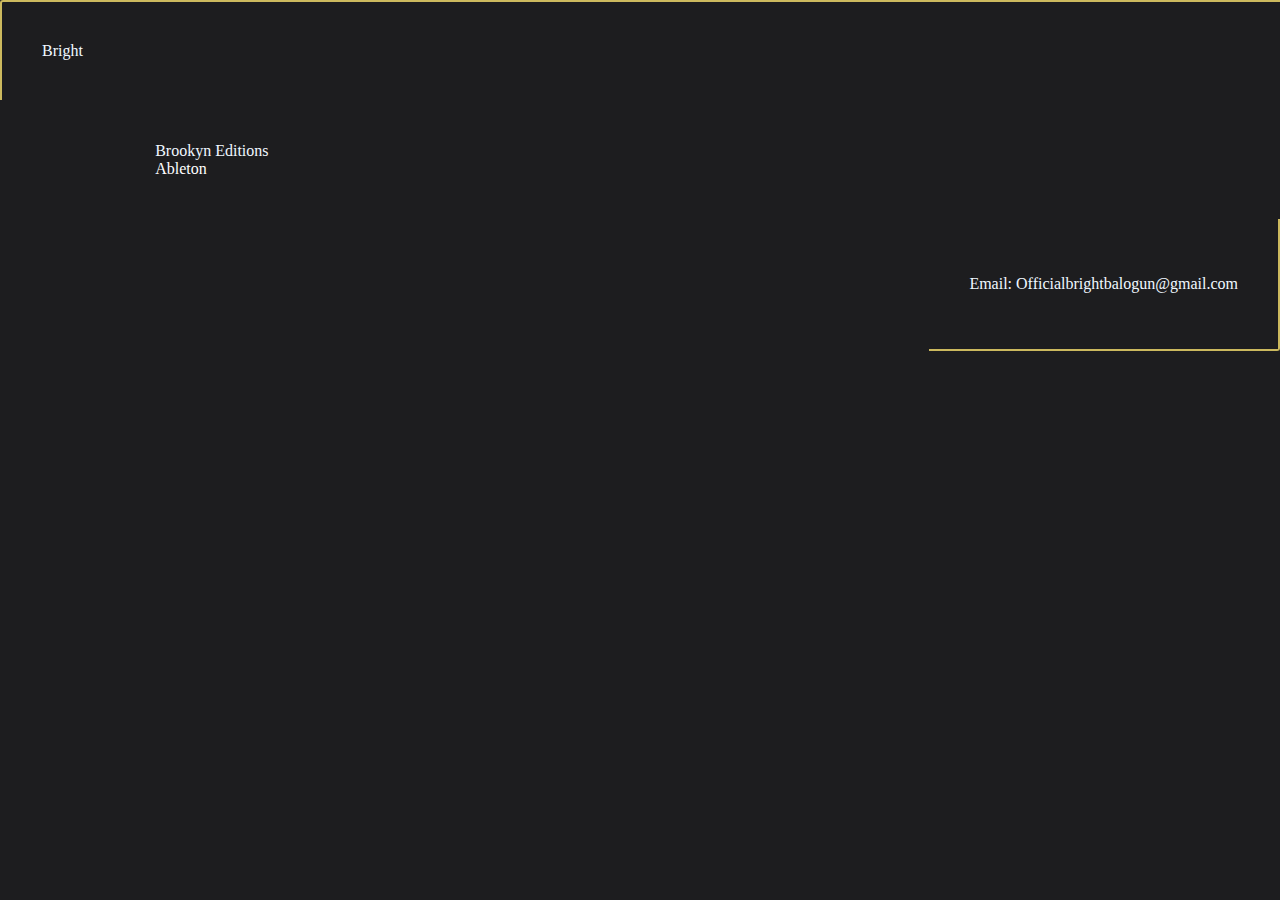
<file: seeMore.html>
<!DOCTYPE html>
<html lang="en">
<head>
    <meta charset="UTF-8">
    <meta name="viewport" content="width=device-width, initial-scale=1.0">
    <title>More Projects</title>
    <link rel="stylesheet" href="bright.css">
</head>
<body>
    <header>
        <div class="logo" >
            <div class="top-angle " id="logo"><a href="./index.html">Bright</a></div>
        </div>
    </header>
    <main>
        <div>
            <ul>
                <li> Brookyn Editions</li>
                <li><a href="https://brightomolayo.github.io/Brooklyn-Editions/" class="project-links">Ableton</a></li>

            </ul>
        </div>
    </main>
    <footer>
        <div class="last">
                    
        </div>
        <div class="bottom-angle  "><p> Email: Officialbrightbalogun@gmail.com</p></div>
    </footer>
</body>
</html>
</file>
<file: bright.css>
body{
    padding: 0;
    margin: 0;
    background-color: #1d1d1f;
    color: aliceblue;
}
main{
    display: flex;
    justify-content: space-between;
    margin: 2%;
    padding: 0% 7%;
}
.main-text{
    display: flex;
    gap: 5%;
    margin-left: 4%;
    line-height: 40px;
}
.main-section-1{
    width: 50%;
}
.line{
    width:1px;
    background-color: #ccb95e;
    height: 120px;
    position: relative;
    top: 18px;
}
.hidden{
    display: none;
}
nav{
    display: flex;
    justify-content: space-between;
}
.top-angle{
    border: 2px solid #ccb95e;
    padding: 40px;
    border-top-left-radius: 3px;
    border-bottom:0px;
    border-right:0px;
}
.projects-angle{
    border: 2px solid #ccb95e;
    padding: 8px;
    border-top-left-radius: 5px;
    border-bottom:0px;
    border-right:0px;
}
.bottom-angle{
    border: 2px solid #ccb95e;
    padding: 40px;
    border-bottom-right-radius: 3px;
    border-top:0px;
    border-left:0px;
}
.content-container{
    margin: 4%;
}
.project-links{
    color: white;
    text-decoration: none;
}
li{
    list-style: none;
}
.mini-angle{
    margin-top: 14px;
}
.projects-links-ul  li{
    margin-top: 7px;
    padding-right: 5px;
}
.links{
    width: 13%;
    margin-right: 2%;
    display: block;
}
.links-ul{
    display: flex;
    justify-content: space-between;
}
footer{
    display: flex;
    justify-content: space-between;
}
.projects{
    margin-right: 15%;
}

#logo a{
    text-decoration: none;
    color: aliceblue;
}

/* Extra small devices (phones, 600px and down) */
@media only screen and (max-width: 319px) {
    body{
        padding: 0;
        margin: 0;
        background-color: #1d1d1f;
        color: aliceblue;
    }
    main{
        display: block;
        justify-content: space-between;
        margin: 60px 0px 0px 0px;
        padding: 2% 7% 2% 15%;
    }
    .hidden{
        display: block;
    }
    .main-text{
        display: flex;
        gap: 5%;
        margin-left: 1%;
        line-height: 30px;
    }
    .main-section-1{
        width: 100%;
    }
    .main-section-1 h1{
        margin: 0px;
        display: none;
    }
    .line{
        width:1px;
        background-color: #ccb95e;
        height: 170px;
        position: relative;
        top: 18px;
    }
    nav{
        display: flex;
        justify-content: space-between;
        margin-top: 8px;
    }
    .top-angle{
        border: 2px solid #ccb95e;
        padding: 24px 12px 24px 24px;
        border-top-left-radius: 3px;
        border-bottom:0px;
        border-right:0px;
        line-height: 26px;
    }
    .projects-angle{
        border: 2px solid #ccb95e;
        padding: 8px;
        border-top-left-radius: 5px;
        border-bottom:0px;
        border-right:0px;
        width: 40%;
    }
    .bottom-angle{
        border: 2px solid #ccb95e;
        padding: 13px;
        border-bottom-right-radius: 3px;
        border-top:0px;
        border-left:0px;
        width: 96%;
        margin-left: 20px;
    }
    .content-container{
        margin: 5%;
        padding: 5%;
    }
    .project-links{
        color: white;
        text-decoration: none;
    }
    li{
        list-style: none;
    }
    .mini-angle{
        margin-top: 14px;
    }
    .projects-links-ul  li{
        margin-top: 7px;
        padding-right: 0px;
    }
    .projects-links-ul{
        padding-left:0px;
    }
    .links{
        width: 13%;
        margin-right: 2%;
        display: none;
    }
    .links-ul{
        display: flex;
        justify-content: space-between;
    }
    footer{
        display: block;
        justify-content: space-between;
        margin-top: 60px;
        margin-bottom: 40px;
        font-size: medium;
        padding-right: 30px;
    }
    .projects{
        margin-left: 25%;
        margin-top: 50px;
    }
    .section-projects{
        display: none;
    }
    .dropdown{
        width: 13%;
        display: flex;
        flex-direction:column;
        gap: 10px;
        position: relative;
        top:30px;
        right: 6px;
    }
    .hambuger-line{
        background-color: #ccb95e;
        padding: 0.7px;
        border-radius: 4px;
    }
    /* .links-for-mobile{
        display: ;
    } */
   
    #logo a{
        text-decoration: none;
        color: aliceblue;
    }
}

@media only screen and (min-width: 320px) and (max-width:429px) {
    body{
        padding: 0;
        margin: 0;
        background-color: #1d1d1f;
        color: aliceblue;
    }
    main{
        display: block;
        justify-content: space-between;
        margin: 60px 0px 0px 0px;
        padding: 2% 7% 2% 15%;
    }
    .main-text{
        display: flex;
        gap: 5%;
        margin-left: 1%;
        line-height: 30px;
    }

    .main-section-1{
        width: 100%;
    }
    .main-section-1 h1{
        margin: 0px;
        display: none;
    }
    .line{
        width:1px;
        background-color: #ccb95e;
        height: 170px;
        position: relative;
        top: 18px;
    }
    nav{
        display: flex;
        justify-content: space-between;
        margin-top: 8px;
    }
    .top-angle{
        border: 2px solid #ccb95e;
        padding: 24px 12px 24px 24px;
        border-top-left-radius: 3px;
        border-bottom:0px;
        border-right:0px;
        line-height: 26px;
    }
    .mobile-projects-angle{
        border: 2px solid #ccb95e;
        padding: 8px;
        border-top-left-radius: 5px;
        border-bottom:0px;
        border-right:0px;
        width: 50%;  
        margin-left: 10px;
    }
    .projects-angle{
        border: 2px solid #ccb95e;
        padding: 8px;
        border-top-left-radius: 5px;
        border-bottom:0px;
        border-right:0px;
        width: 40%;
    }
    .bottom-angle{
        border: 2px solid #ccb95e;
        padding: 13px;
        border-bottom-right-radius: 3px;
        border-top:0px;
        border-left:0px;
        width: 96%;
        margin-left: 20px;
    }
    .content-container{
        margin: 5%;
        padding: 5%;
    }
    .project-links{
        color: white;
        text-decoration: none;
    }
    li{
        list-style: none;
    }
    .mini-angle{
        margin-top: 14px;
    }
    .projects-links-ul  li{
        margin-top: 7px;
        padding-right: 0px;
    }
    .projects-links-ul{
        padding-left:0px;
    }
    .links{
        width: 13%;
        margin-right: 2%;
        display: none;
    }
    .links-for-mobile-ul{
        display: flex;
        justify-content: space-between;
        width: 40%;
        position: relative;
        margin-top: 30px;
        left: 40px;
    }
    footer{
        display: block;
        justify-content: space-between;
        margin-top: 60px;
        margin-bottom: 40px;
        font-size: medium;
        padding-right: 30px;
    }
    .projects{
        margin-left: 25%;
        margin-top: 50px;
    }
    .section-projects{
        display: none;
    }
    .dropdown{
        width: 13%;
        display: flex;
        flex-direction:column;
        gap: 10px;
        position: relative;
        top:30px;
        right: 6px;
    }
    .hambuger-line{
        background-color: #ccb95e;
        padding: 0.7px;
        border-radius: 4px;
        transform-origin: center;
        transition: transform 0.5s ease;
        transform: rotate(0);
    }
    .active .hambuger-line1{
        position: relative;
        top: 11px;
        transform: rotate(45deg);
    }
    .active .hambuger-line2{
        transform: rotate(-45deg);
    }
    .active .hidden{
        display: block;
        background-color: #1d1d1f;
    }
    

    #logo a{
        text-decoration: none;
        color: aliceblue;
    }
}
@media only screen and (min-width: 430px) and (max-width:769px) {
    body{
        padding: 0;
        margin: 0;
        background-color: #1d1d1f;
        color: aliceblue;
    }
    main{
        display: block;
        justify-content: space-between;
        margin: 90px 0px 90px 0px;
        padding: 2% 7% 2% 15%;
    }
    .hidden{
        display: block;
    }
    .main-text{
        display: flex;
        gap: 5%;
        margin-left: 1%;
        line-height: 30px;
    }
    .main-section-1{
        width: 100%;
    }
    .main-section-1 h1{
        margin: 0px;
        display: none;
    }
    .line{
        width:1px;
        background-color: #ccb95e;
        height: 90px;
        position: relative;
        top: 18px;
    }
    nav{
        display: flex;
        justify-content: space-between;
        margin-top: 8px;
    }
    .top-angle{
        border: 2px solid #ccb95e;
        padding: 24px 12px 24px 24px;
        border-top-left-radius: 3px;
        border-bottom:0px;
        border-right:0px;
        line-height: 26px;
    }
    .projects-angle{
        border: 2px solid #ccb95e;
        padding: 8px;
        border-top-left-radius: 5px;
        border-bottom:0px;
        border-right:0px;
        width: 40%;
    }
    .bottom-angle{
        border: 2px solid #ccb95e;
        padding: 13px;
        border-bottom-right-radius: 3px;
        border-top:0px;
        border-left:0px;
        width: 70%;
        margin-left: 20px;
    }
    .content-container{
        margin: 5%;
        padding: 5%;
    }
    .project-links{
        color: white;
        text-decoration: none;
    }
    li{
        list-style: none;
    }
    .mini-angle{
        margin-top: 14px;
    }
    .projects-links-ul  li{
        margin-top: 7px;
        padding-right: 0px;
    }
    .projects-links-ul{
        padding-left:0px;
    }
    .links{
        width: 13%;
        margin-right: 2%;
        display: none;
    }
    .links-ul{
        display: flex;
        justify-content: space-between;
    }
    footer{
        display: flex;
        justify-content: space-between;
        margin-top: 60px;
        margin-bottom: 40px;
        font-size: medium;
        padding-right: 0px;
    }
    .projects{
        margin-left: 25%;
        margin-top: 50px;
    }
    .section-projects{
        display: none;
    }
    .dropdown{
        width: 10%;
        display: flex;
        flex-direction:column;
        gap: 10px;
        position: relative;
        top:33px;
        right: 10px;
    }
    .hambuger-line{
        background-color: #ccb95e;
        padding: 0.7px;
        border-radius: 4px;
        transform-origin: center;
        transition: transform 0.5s ease;
        transform: rotate(0);
    }
    .active .hambuger-line1{
        position: relative;
        top: 11px;
        transform: rotate(45deg);
    }
    .active .hambuger-line2{
        transform: rotate(-45deg);
    }
    .active .hidden{
        display: block;
        background-color: #1d1d1f;
    }
    #logo a{
        text-decoration: none;
        color: aliceblue;
    }
    .links-for-mobile-ul{
        display: flex;
        justify-content: space-between;
        width: 20%;
        position: relative;
        margin-top: 60px;
        left: 120px;
        margin-left: 70px;
        
    }
    .mobile-projects{
        display: block;
    }
    .mobile-projects-angle{
        border: 2px solid #ccb95e;
        padding: 8px;
        border-top-left-radius: 5px;
        border-bottom:0px;
        border-right:0px;
        width: 50%;  
        margin-left: 50px;
    }
    
}

@media only screen and (min-width: 780px) and (max-width:999px) {
    body{
        padding: 0;
        margin: 0;
        background-color: #1d1d1f;
        color: aliceblue;
    }
    main{
        display: block;
        justify-content: space-between;
        margin: 90px 0px 90px 0px;
        padding: 2% 7% 2% 15%;
    }
    .hidden{
        display: block;
    }
    .main-text{
        display: flex;
        gap: 5%;
        margin-left: 1%;
        line-height: 30px;
    }
    .main-section-1{
        width: 100%;
    }
    .main-section-1 h1{
        margin: 0px;
        display: none;
    }
    .line{
        width:1px;
        background-color: #ccb95e;
        height: 90px;
        position: relative;
        top: 18px;
    }
    nav{
        display: flex;
        justify-content: space-between;
        margin-top: 8px;
    }
    .top-angle{
        border: 2px solid #ccb95e;
        padding: 24px 12px 24px 24px;
        border-top-left-radius: 3px;
        border-bottom:0px;
        border-right:0px;
        line-height: 26px;
    }
    .projects-angle{
        border: 2px solid #ccb95e;
        padding: 8px;
        border-top-left-radius: 5px;
        border-bottom:0px;
        border-right:0px;
        width: 40%;
    }
    .bottom-angle{
        border: 2px solid #ccb95e;
        padding: 13px;
        border-bottom-right-radius: 3px;
        border-top:0px;
        border-left:0px;
        width: 50%;
        margin-left: 20px;
    }
    .content-container{
        margin: 5%;
        padding: 5%;
    }
    .project-links{
        color: white;
        text-decoration: none;
    }
    li{
        list-style: none;
    }
    .mini-angle{
        margin-top: 14px;
    }
    .projects-links-ul  li{
        margin-top: 7px;
        padding-right: 0px;
    }
    .projects-links-ul{
        padding-left:0px;
    }
    .links{
        width: 13%;
        margin-right: 2%;
        display: none;
    }
    .links-ul{
        display: flex;
        justify-content: space-between;
    }
    footer{
        display: flex;
        justify-content: space-between;
        margin-top: 60px;
        margin-bottom: 40px;
        font-size: medium;
        padding-right: 10px;
    }
    .projects{
        margin-left: 25%;
        margin-top: 50px;
    }
    .section-projects{
        display: none;
    }
    .dropdown{
        width: 10%;
        display: flex;
        flex-direction:column;
        gap: 10px;
        position: relative;
        top:33px;
        right: 10px;
    }
    .hambuger-line{
        background-color: #ccb95e;
        padding: 0.7px;
        border-radius: 4px;
    }
    .links-for-mobile-ul{
        display: flex;
        justify-content: space-between;
        width: 20%;
        position: relative;
        margin-top: 30px;
        left: 40px;
    }
    .mobile-projects{
        display: block;
    }
    .mobile-projects-angle{
        border: 2px solid #ccb95e;
        padding: 8px;
        border-top-left-radius: 5px;
        border-bottom:0px;
        border-right:0px;
        width: 50%;  
        margin-left: 10px;

    }

}

/* Extra large devices (large laptops and desktops, 1200px and up) */
@media only screen and (min-width: 1000px) and (max-width:1200) {
    body{
        padding: 0;
        margin: 0;
        background-color: #1d1d1f;
        color: aliceblue;
    }
    main{
        display: flex;
        justify-content: space-between;
        margin: 2%;
        padding: 0% 7%;
    }
    .main-text{
        display: flex;
        gap: 5%;
        margin-left: 4%;
        line-height: 40px;
    }
    .main-section-1{
        width: 50%;
    }
    .line{
        width:1px;
        background-color: #ccb95e;
        height: 120px;
        position: relative;
        top: 18px;
    }
    nav{
        display: flex;
        justify-content: space-between;
    }
    .top-angle{
        border: 2px solid #ccb95e;
        padding: 40px;
        border-top-left-radius: 3px;
        border-bottom:0px;
        border-right:0px;
    }
    .projects-angle{
        border: 2px solid #ccb95e;
        padding: 8px;
        border-top-left-radius: 5px;
        border-bottom:0px;
        border-right:0px;
    }
    .bottom-angle{
        border: 2px solid #ccb95e;
        padding: 40px;
        border-bottom-right-radius: 3px;
        border-top:0px;
        border-left:0px;
    }
    .content-container{
        margin: 4%;
    }
    .project-links{
        color: white;
        text-decoration: none;
    }
    li{
        list-style: none;
    }
    .mini-angle{
        margin-top: 14px;
    }
    .projects-links-ul  li{
        margin-top: 7px;
        padding-right: 5px;
    }
    .dropdown{
        display: none;
    }
    .links{
        width: 13%;
        margin-right: 2%;
        display: block;
    }
    .links-ul{
        display: flex;
        justify-content: space-between;
    }
    footer{
        display: flex;
        justify-content: space-between;
    }
    .projects{
        margin-right: 15%;
    }
    .hidden{
        display: none;
    }

    #logo a{
        text-decoration: none;
        color: aliceblue;
    }
}
</file>
